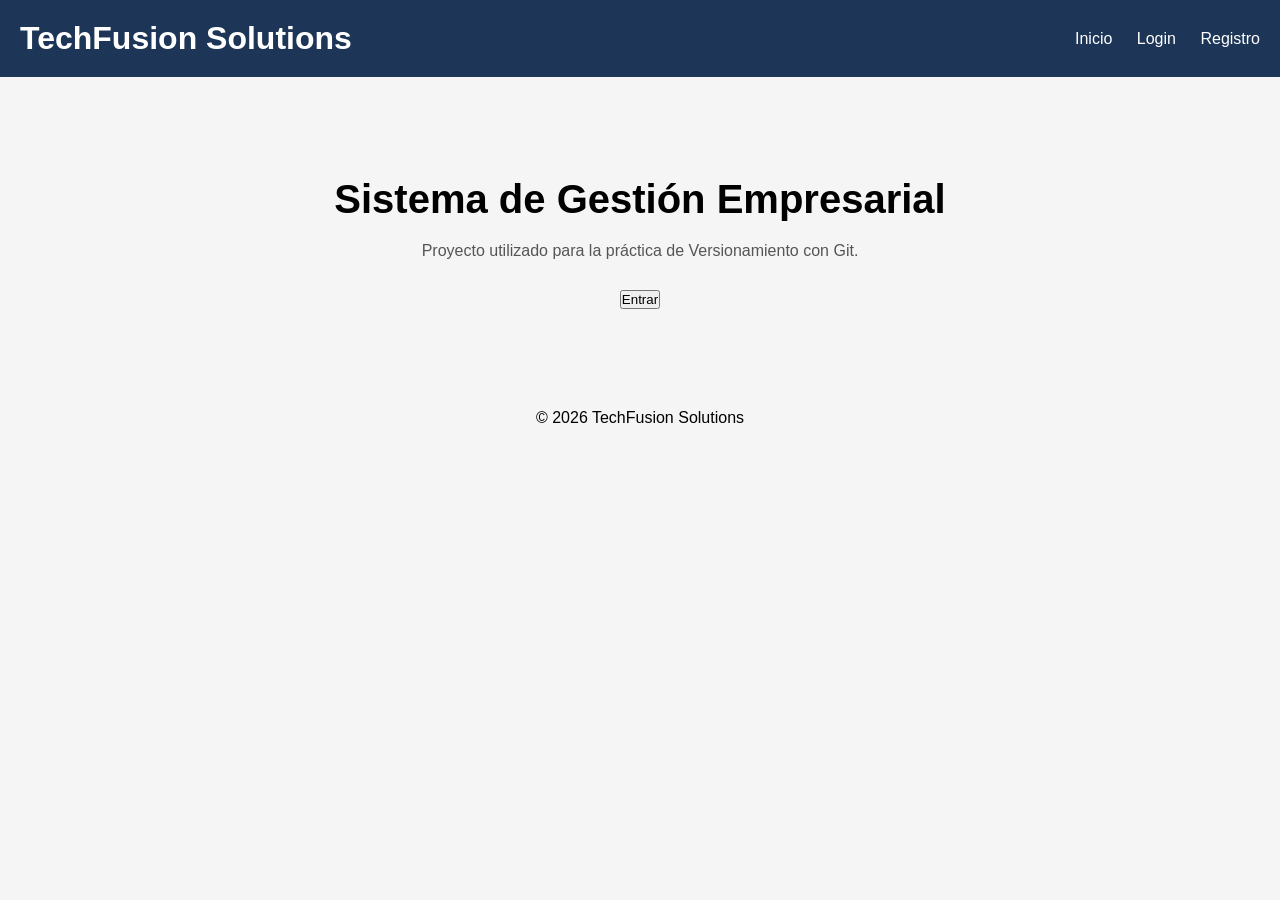
<file: index.html>
<!DOCTYPE html>
<html lang="es">
<head>
    <meta charset="UTF-8">
    <meta name="viewport" content="width=device-width, initial-scale=1.0">
    <title>TechFusion Solutions</title>
    <link rel="stylesheet" href="style.css">
</head>
<body>

<header>
    <h1>TechFusion Solutions</h1>

    <nav>
        <a href="index.html">Inicio</a>
        <a href="login.html">Login</a>
        <a href="register.html">Registro</a>
    </nav>
</header>

<section class="hero">

    <h2>Sistema de Gestión Empresarial</h2>

    <p>
        Proyecto utilizado para la práctica de Versionamiento con Git.
    </p>

   <button type="submit">Entrar</button>

</section>

<footer>

    © 2026 TechFusion Solutions

</footer>

<script src="script.js"></script>

</body>
</html>
</file>
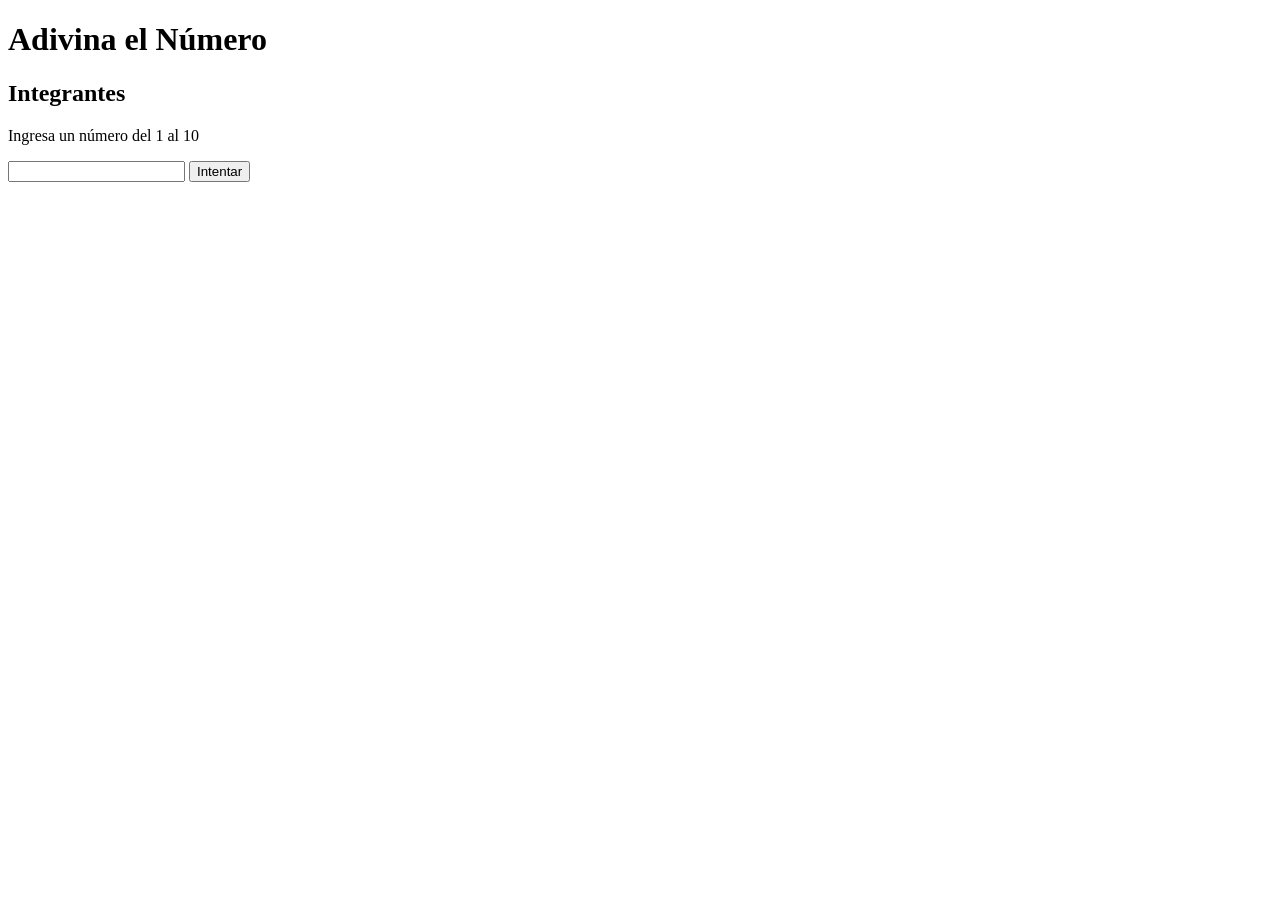
<file: jose.html>
<!DOCTYPE html>
<html lang="es">
<head>
<meta charset="UTF-8">
<title>Juego de José</title>
</head>
<body>
<h1>Adivina el Número</h1>
<h2>Integrantes</h2>
<p>Ingresa un número del 1 al 10</p>
<input type="number" id="numero">
<button onclick="verificar()">Intentar</button>
<p id="resultado"></p>
<script>
let secreto = Math.floor(Math.random()*10)+1;
function verificar(){
    let numero =
    parseInt(document.getElementById("numero").value);
    if(numero === secreto){
        document.getElementById("resultado")
        .innerHTML = "Ganaste";
    }else{
        document.getElementById("resultado")
        .innerHTML = "Intenta nuevamente";
    }
}
</script>
</body>
</html>
</file>
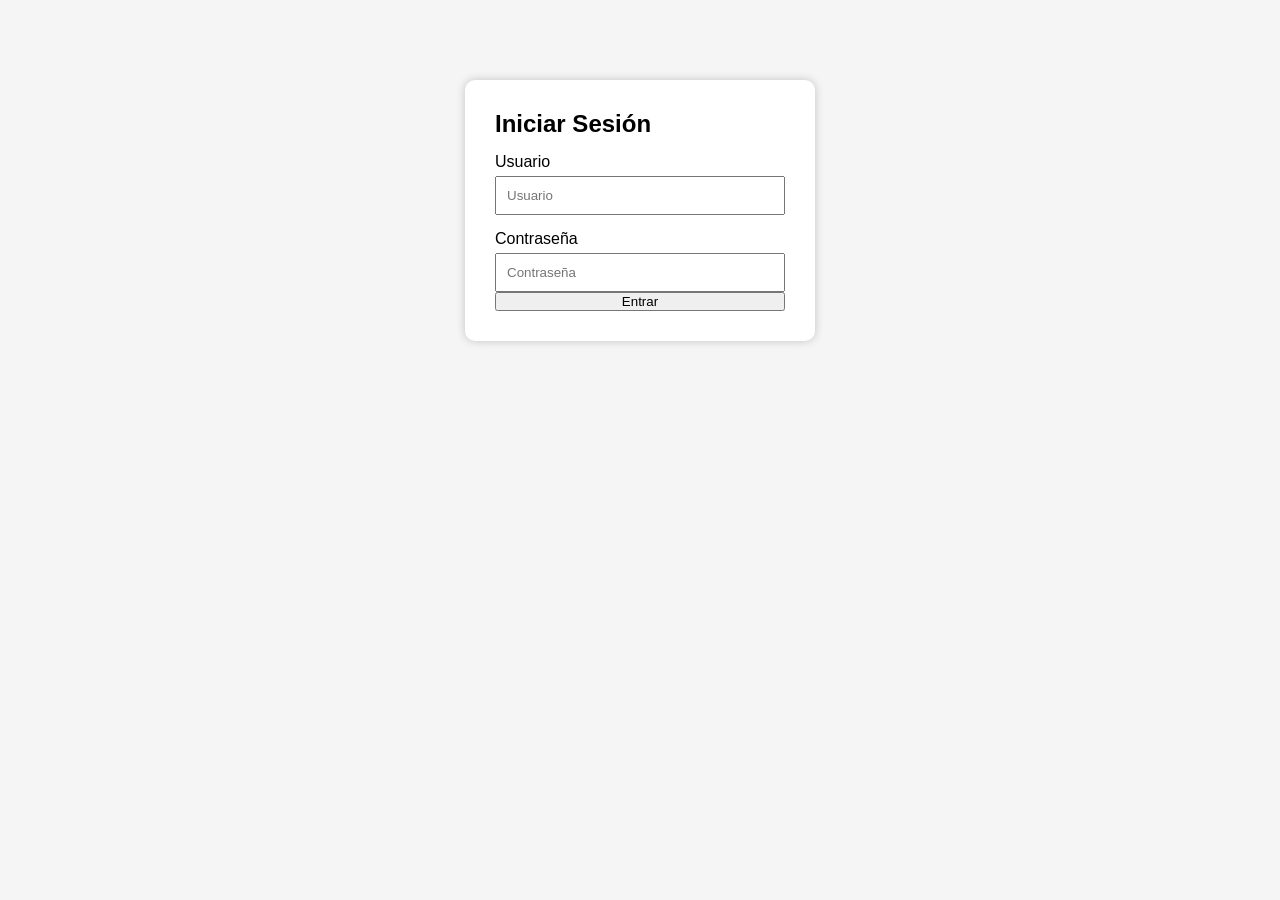
<file: login.html>
<!DOCTYPE html>
<html lang="es">
<head>
    <meta charset="UTF-8">
    <title>Login</title>
    <link rel="stylesheet" href="style.css">
</head>
<body>

<div class="contenedor">

<h2>Iniciar Sesión</h2>

<form>

<label>Usuario</label>

<input type="text" placeholder="Usuario">

<label>Contraseña</label>

<input type="password" placeholder="Contraseña">

<button type="submit">Entrar</button>


</form>

</div>

</body>
</html>
</file>
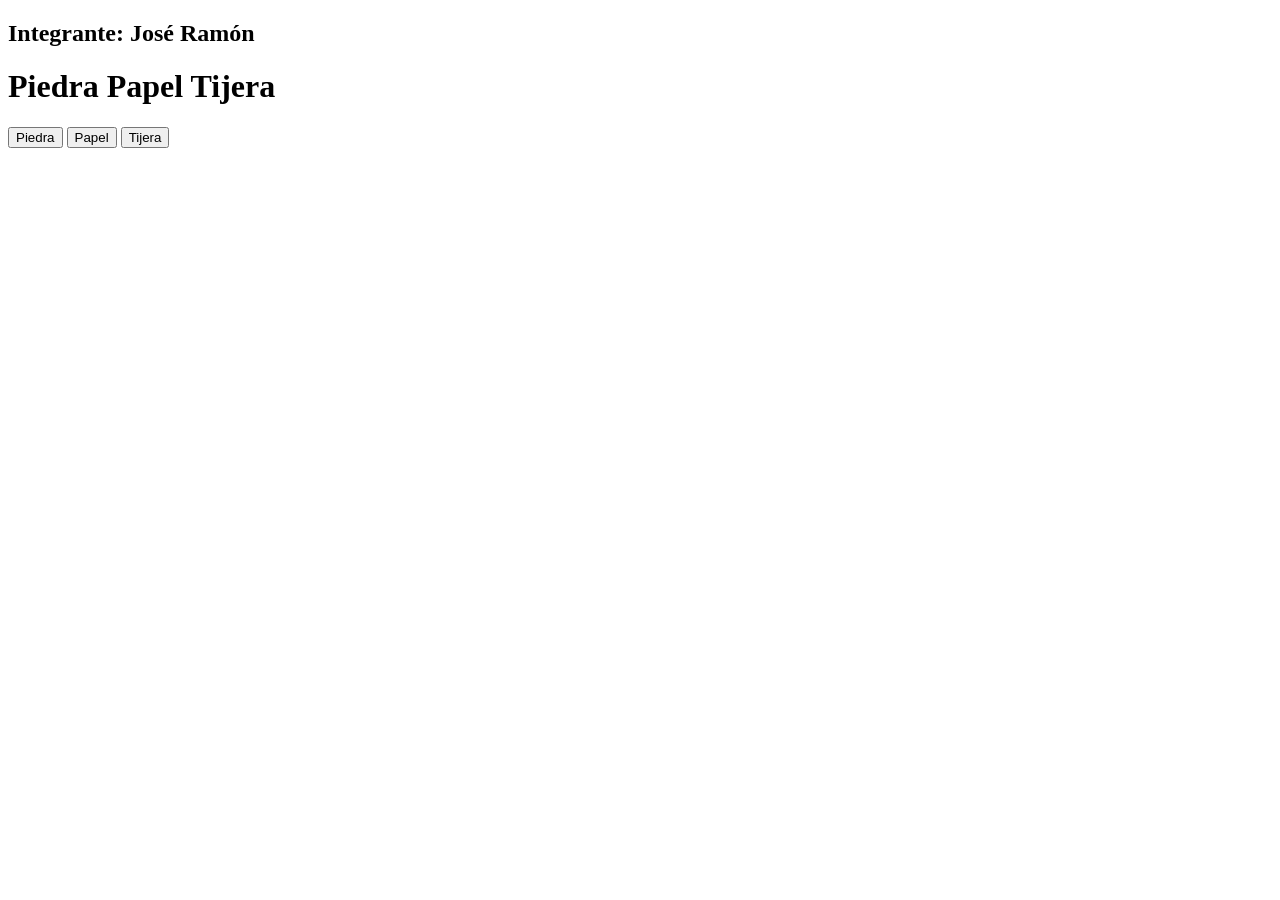
<file: obed.html>
<!DOCTYPE html>
<html lang="es">
<head>
<meta charset="UTF-8">
<title>Juego de jose</title>
</head>
<body>
<h2>Integrante: José Ramón</h2>
<h1>Piedra Papel Tijera</h1>
<button onclick="jugar('Piedra')">Piedra</button>
<button onclick="jugar('Papel')">Papel</button>
<button onclick="jugar('Tijera')">Tijera</button>
<h2 id="resultado"></h2>
<script>
function jugar(usuario){
    let opciones = [
        "Piedra",
        "Papel",
        "Tijera"
    ];
    let computadora =
    opciones[Math.floor(Math.random()*3)];
    let mensaje =
    "Computadora: " + computadora + "<br>";
    if(usuario === computadora){
        mensaje += "Empate";
    }else if(
        (usuario==="Piedra" && computadora==="Tijera") ||
        (usuario==="Papel" && computadora==="Piedra") ||
        (usuario==="Tijera" && computadora==="Papel")
    ){
        mensaje += "Ganaste";
    }else{
        mensaje += "Perdiste";
    }
    document.getElementById("resultado")
    .innerHTML = mensaje;
}
</script>
</body>
</html>
</file>
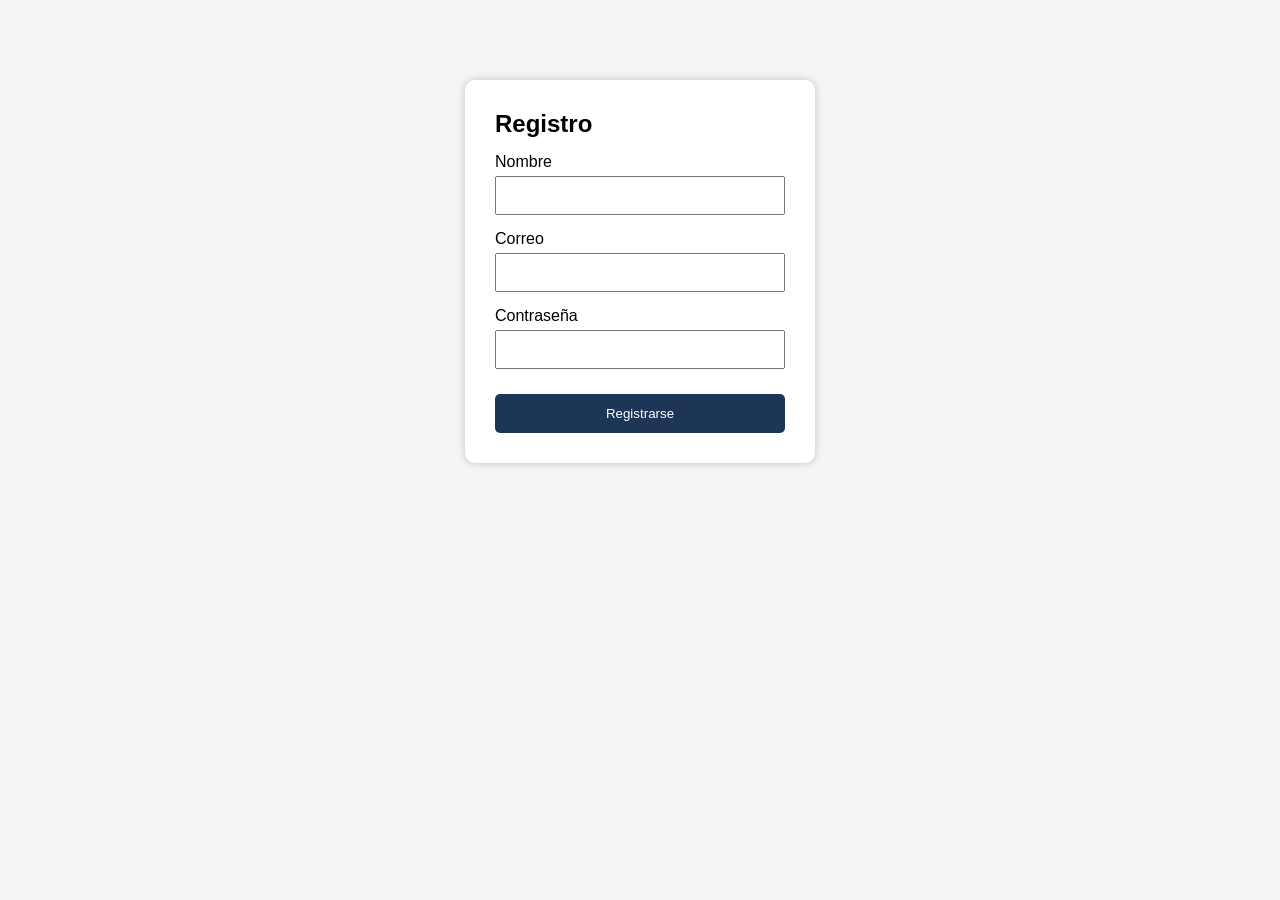
<file: register.html>
<!DOCTYPE html>
<html lang="es">
<head>
    <meta charset="UTF-8">
    <title>Registro</title>
    <link rel="stylesheet" href="style.css">
</head>
<body>

<div class="contenedor">

<h2>Registro</h2>

<form>

<label>Nombre</label>

<input type="text">

<label>Correo</label>

<input type="email">

<label>Contraseña</label>

<input type="password">

<button class="btn-register">
Registrarse
</button>

</form>

</div>

</body>
</html>
</file>
<file: style.css>
*{
    margin:0;
    padding:0;
    box-sizing:border-box;
    font-family:Arial, Helvetica, sans-serif;
}

body{
    background:#f5f5f5;
}

header{
    background:#1d3557;
    color:white;
    padding:20px;
    display:flex;
    justify-content:space-between;
    align-items:center;
}

nav a{
    color:white;
    text-decoration:none;
    margin-left:20px;
}

.hero{
    text-align:center;
    margin-top:100px;
}

.hero h2{
    font-size:40px;
    margin-bottom:20px;
}

.hero p{
    margin-bottom:30px;
    color:#555;
}

#btnEnviar{
    background:#0a8836;
    color:white;
    border:none;
    padding:15px 40px;
    border-radius:8px;
    cursor:pointer;
    font-size:18px;
}

#btnEnviar:hover{
    background:#004dcc;
}

.contenedor{

    width:350px;
    margin:80px auto;
    background:white;
    padding:30px;
    border-radius:10px;
    box-shadow:0px 0px 10px rgba(0,0,0,.2);

}

form{

    display:flex;
    flex-direction:column;

}

label{

    margin-top:15px;

}

input{

    padding:10px;
    margin-top:5px;

}

.btn-login,
.btn-register{

    margin-top:25px;
    padding:12px;
    background:#1d3557;
    color:white;
    border:none;
    cursor:pointer;
    border-radius:5px;

}

footer{

    text-align:center;
    margin-top:80px;
    padding:20px;

}
</file>
